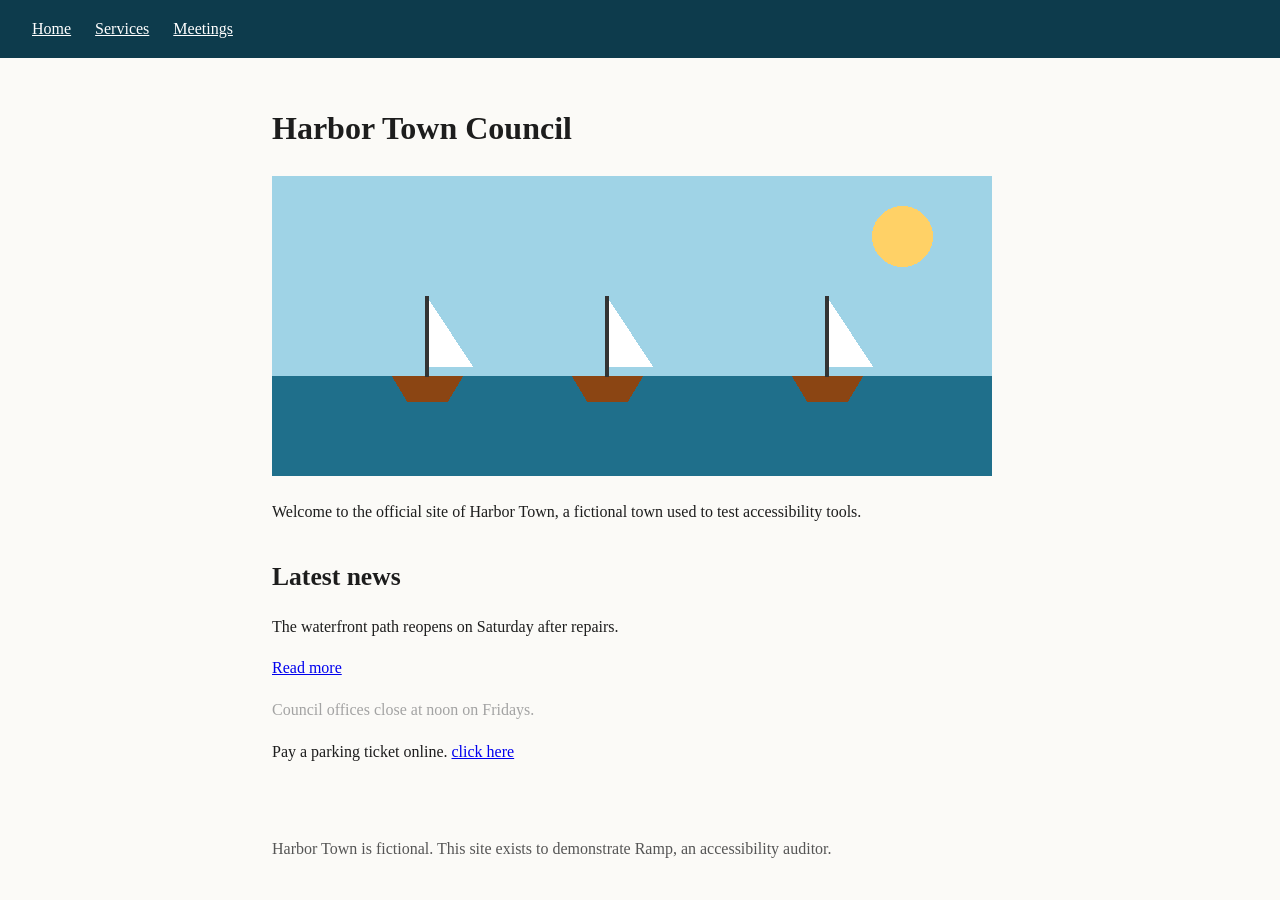
<file: index.html>
<!doctype html>
<html>
<head>
<meta charset="utf-8">
<meta name="viewport" content="width=device-width, initial-scale=1">
<title>Harbor Town Council</title>
<link rel="stylesheet" href="style.css">
</head>
<body>
<header>
  <nav><a href="index.html">Home</a><a href="services.html">Services</a><a href="meetings.html">Meetings</a></nav>
</header>
<main>
  <h1>Harbor Town Council</h1>
  <img src="img/harbor.png" alt="IMG_0412.png" width="720" height="300">
  <p>Welcome to the official site of Harbor Town, a fictional town used to test accessibility tools.</p>
  <div class="title">Latest news</div>
  <p>The waterfront path reopens on Saturday after repairs.</p>
  <a href="news/path.html">Read more</a>
  <p class="note">Council offices close at noon on Fridays.</p>
  <p>Pay a parking ticket online. <a href="services.html#parking">click here</a></p>
</main>
<footer><p>Harbor Town is fictional. This site exists to demonstrate Ramp, an accessibility auditor.</p></footer>
</body>
</html>
</file>
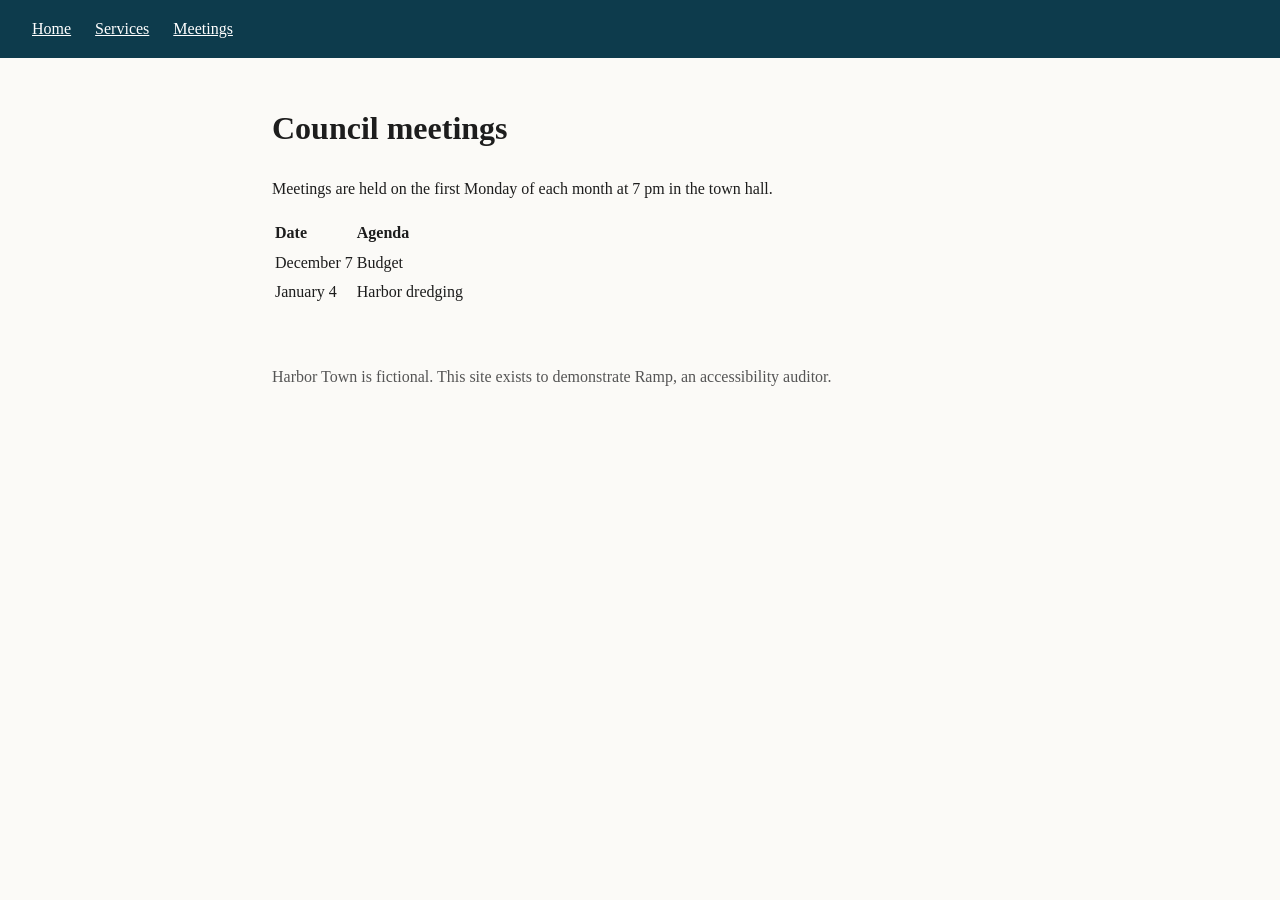
<file: meetings.html>
<!doctype html>
<html lang="en">
<head>
<meta charset="utf-8">
<meta name="viewport" content="width=device-width, initial-scale=1">
<title>Meetings — Harbor Town Council</title>
<link rel="stylesheet" href="style.css">
</head>
<body>
<header>
  <nav><a href="index.html">Home</a><a href="services.html">Services</a><a href="meetings.html">Meetings</a></nav>
</header>
<main>
  <h1>Council meetings</h1>
  <p>Meetings are held on the first Monday of each month at 7 pm in the town hall.</p>
  <table>
    <tr><td><b>Date</b></td><td><b>Agenda</b></td></tr>
    <tr><td>December 7</td><td>Budget</td></tr>
    <tr><td>January 4</td><td>Harbor dredging</td></tr>
  </table>
</main>
<footer><p>Harbor Town is fictional. This site exists to demonstrate Ramp, an accessibility auditor.</p></footer>
</body>
</html>
</file>
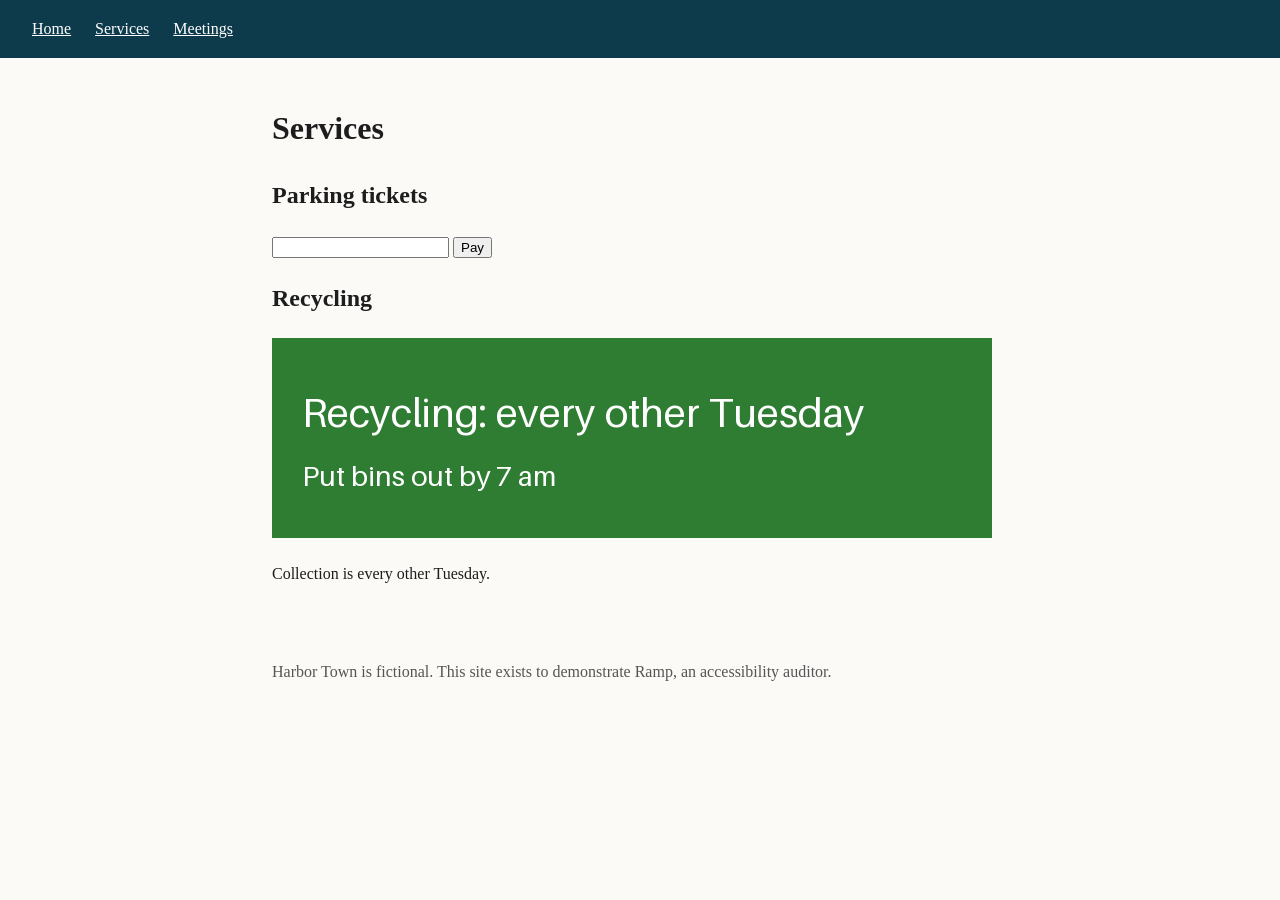
<file: services.html>
<!doctype html>
<html lang="en">
<head>
<meta charset="utf-8">
<meta name="viewport" content="width=device-width, initial-scale=1">
<title>Services — Harbor Town Council</title>
<link rel="stylesheet" href="style.css">
</head>
<body>
<header>
  <nav><a href="index.html">Home</a><a href="services.html">Services</a><a href="meetings.html">Meetings</a></nav>
</header>
<main>
  <h1>Services</h1>
  <h2 id="parking">Parking tickets</h2>
  <form action="pay.html">
    <input type="text" name="ticket">
    <button type="submit">Pay</button>
  </form>
  <h2>Recycling</h2>
  <img src="img/recycling.png" width="720" height="200">
  <p>Collection is every other Tuesday.</p>
</main>
<footer><p>Harbor Town is fictional. This site exists to demonstrate Ramp, an accessibility auditor.</p></footer>
</body>
</html>
</file>
<file: style.css>
body { margin: 0; font: 1rem/1.6 Georgia, serif; color: #1d1d1d; background: #fbfaf7; }
header { background: #0d3b4c; color: #fff; padding: 1rem 2rem; }
header a { color: #fff; margin-right: 1.5rem; }
nav a:focus { outline: none; }
main { max-width: 46rem; margin: 0 auto; padding: 1.5rem 2rem; }
.title { font-size: 1.6rem; font-weight: bold; margin: 2rem 0 .5rem; }
.note { color: #a3a3a3; }
footer { max-width: 46rem; margin: 2rem auto; padding: 0 2rem; color: #555; }
img { max-width: 100%; height: auto; }
</file>
